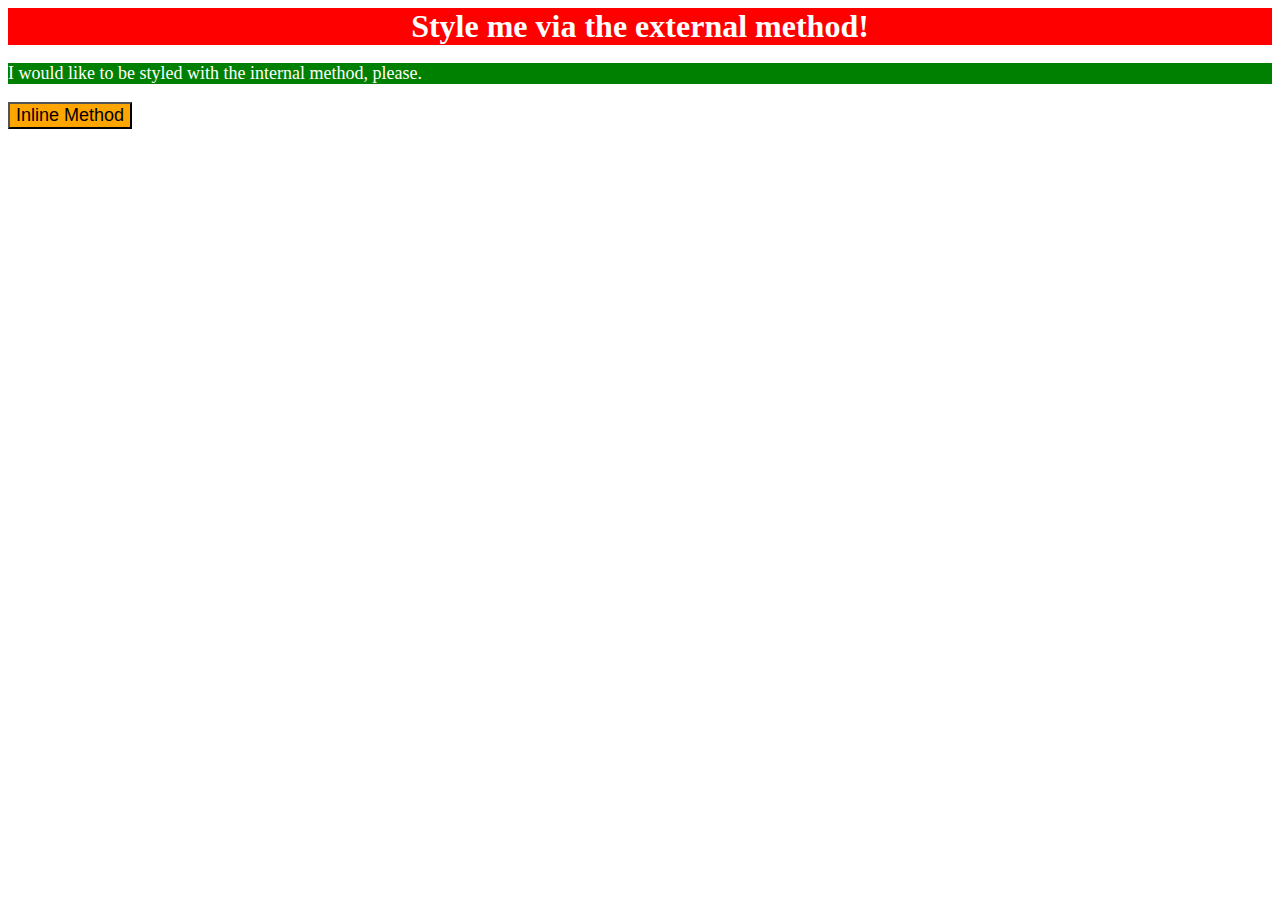
<file: foundations/intro-to-css/01-css-methods/index.html>
<!DOCTYPE html>
<html lang="en">
  <head>
    <link rel="stylesheet", href="styles/styles.css">
    <meta charset="UTF-8">
    <meta http-equiv="X-UA-Compatible" content="IE=edge">
    <meta name="viewport" content="width=device-width, initial-scale=1.0">
      <style>
        p {

          background-color: green;
          color: white;
          font-size: 18px;

        }

      </style>
    <title>Methods for Adding CSS</title>
  </head>
  <body>


    <div>Style me via the external method!</div>
    <p>I would like to be styled with the internal method, please.</p>
    <button style = "background-color: orange; font-size: 18px;">Inline Method</button>


  </body>
</html>
</file>
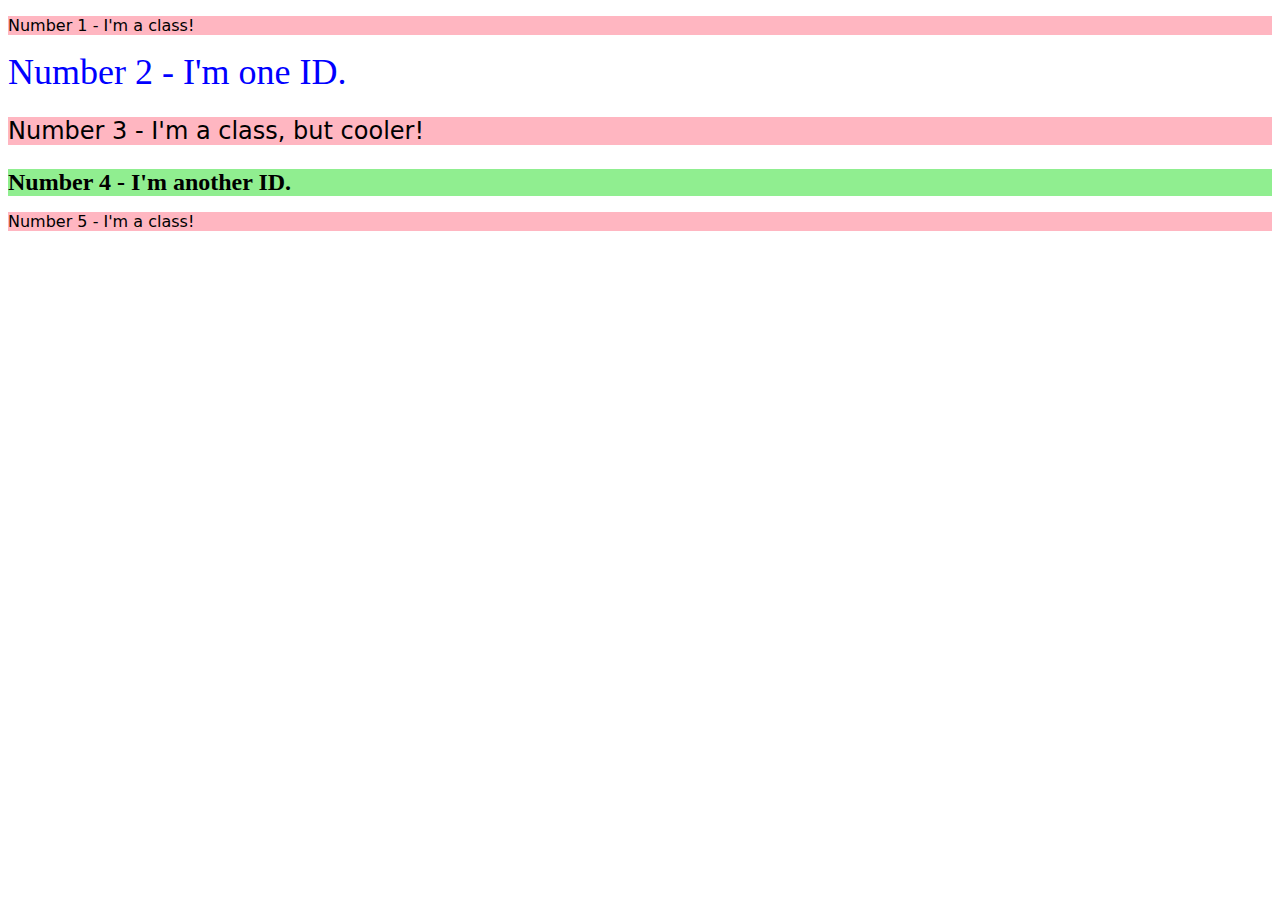
<file: foundations/intro-to-css/02-class-id-selectors/index.html>
<!DOCTYPE html>
<html lang="en">
  <head>
    <meta charset="UTF-8">
    <meta http-equiv="X-UA-Compatible" content="IE=edge">
    <meta name="viewport" content="width=device-width, initial-scale=1.0">
    <title>Class and ID Selectors</title>
    <link rel="stylesheet" href="style.css">
  </head>
  <body>
    <p class = "paragraph">Number 1 - I'm a class!</p>
    <div id = "number2">Number 2 - I'm one ID.</div>
    <p class = "paragraph mid">Number 3 - I'm a class, but cooler!</p>
    <div id = "number4">Number 4 - I'm another ID.</div>
    <p class="paragraph">Number 5 - I'm a class!</p>
  </body>
</html>
</file>
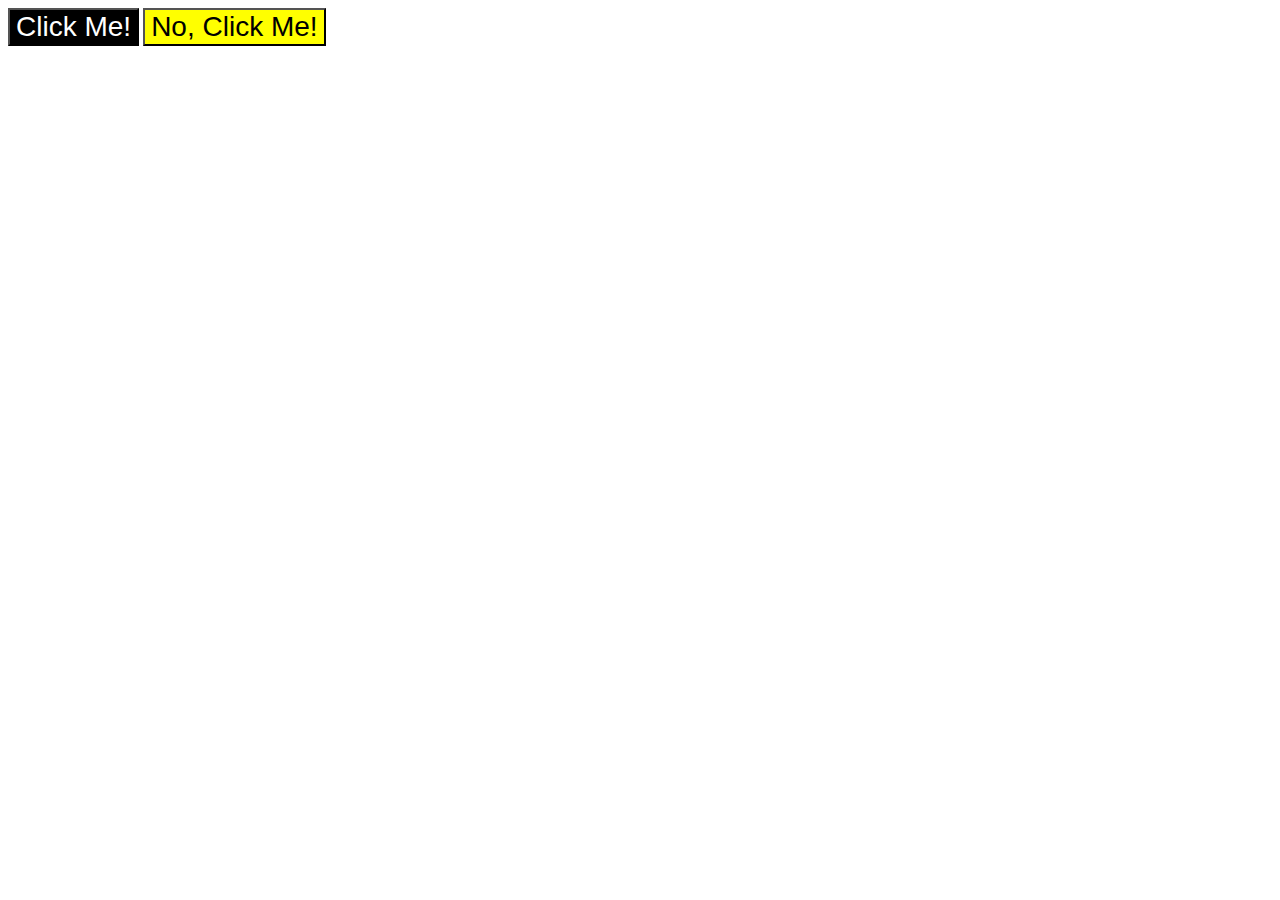
<file: foundations/intro-to-css/03-grouping-selectors/index.html>
<!DOCTYPE html>
<html lang="en">
  <head>
    <meta charset="UTF-8">
    <meta http-equiv="X-UA-Compatible" content="IE=edge">
    <meta name="viewport" content="width=device-width, initial-scale=1.0">
    <title>Grouping Selectors</title>
    <link rel="stylesheet" href="style.css">
  </head>
  <body>
    <button class = "button" id = "b1">Click Me!</button>
    <button class = "button" id = "b2">No, Click Me!</button>
  </body>
</html>
</file>
<file: foundations/intro-to-css/01-css-methods/styles/styles.css>
div {

    background-color: red;
    color: white;
    font-size: 32px;
    font-weight: bold;
    text-align: center;
    
}
</file>
<file: foundations/intro-to-css/02-class-id-selectors/style.css>
.paragraph{
    background-color: rgb(255,182,193);
    font-family: "Verdana", "DejaVu Sans", sans-serif;
}

.paragraph.mid{
    font-size: 24px;
}

#number2{
    color: blue;
    font-size: 36px;
}

#number4{
    background-color: rgb(144, 238, 144);
    font-size: 24px;
    font-weight: bold;
}
</file>
<file: foundations/intro-to-css/03-grouping-selectors/style.css>
.button{

    font-size: 28px;
    font-family: Helvetica, "Times New Roman", sans-serif;

}

#b1{
    background-color: black;
    color: white;
}

#b2{
    background-color: yellow;

}
</file>
